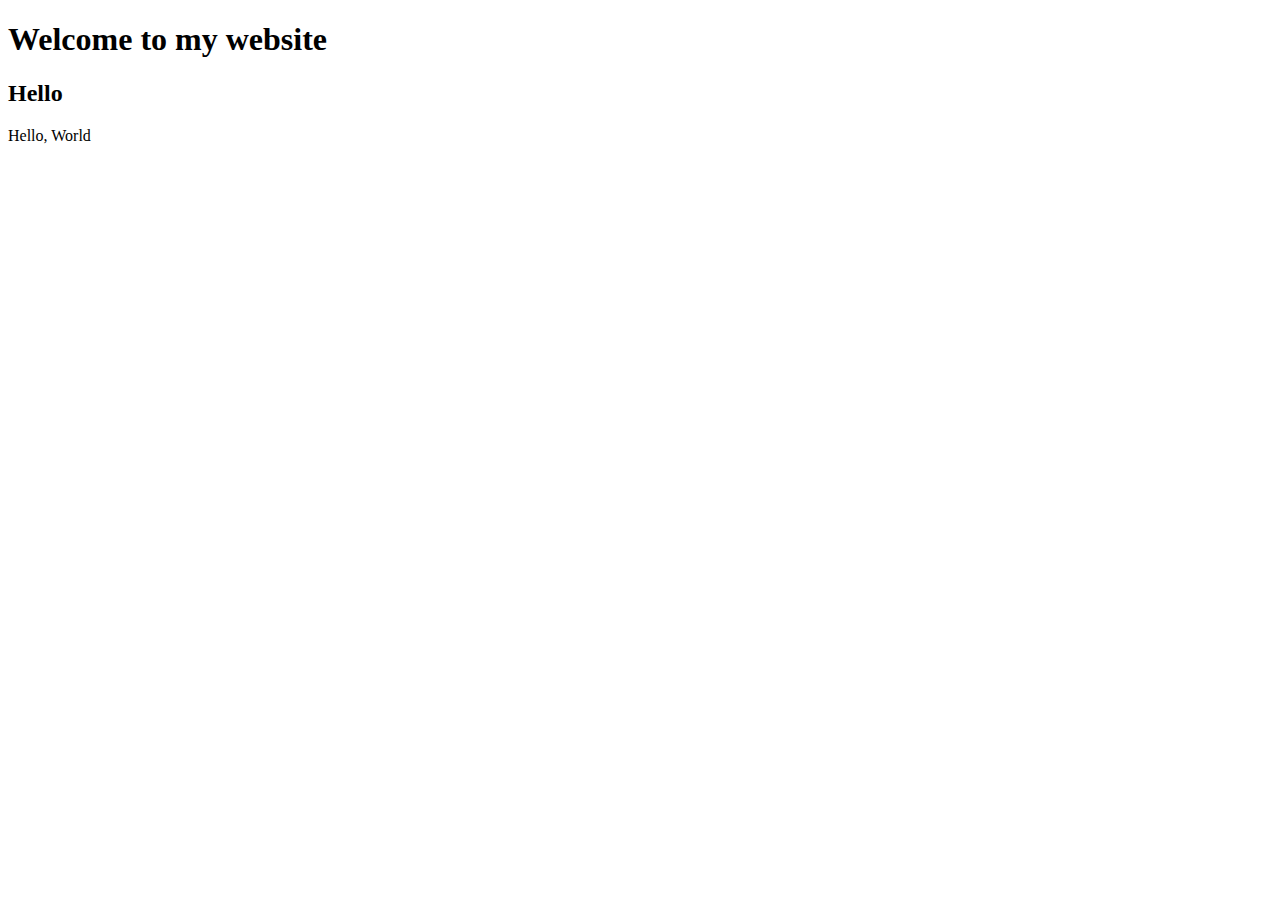
<file: first/hello/templates/hello/index.html>
<!DOCTYPE html>
<html lang="en">
    <head>
        <title>Hello!</title>
        <link href="https://cdn.jsdelivr.net/npm/bootstrap@5.3.2/dist/css/bootstrap.min.css" rel="stylesheet" integrity="sha384-T3c6CoIi6uLrA9TneNEoa7RxnatzjcDSCmG1MXxSR1GAsXEV/Dwwykc2MPK8M2HN" crossorigin="anonymous">
    </head>
    <body>
        <h1>Welcome to my website</h1>
        <h2>Hello</h2>
        Hello, World
    </body>
</html>
</file>
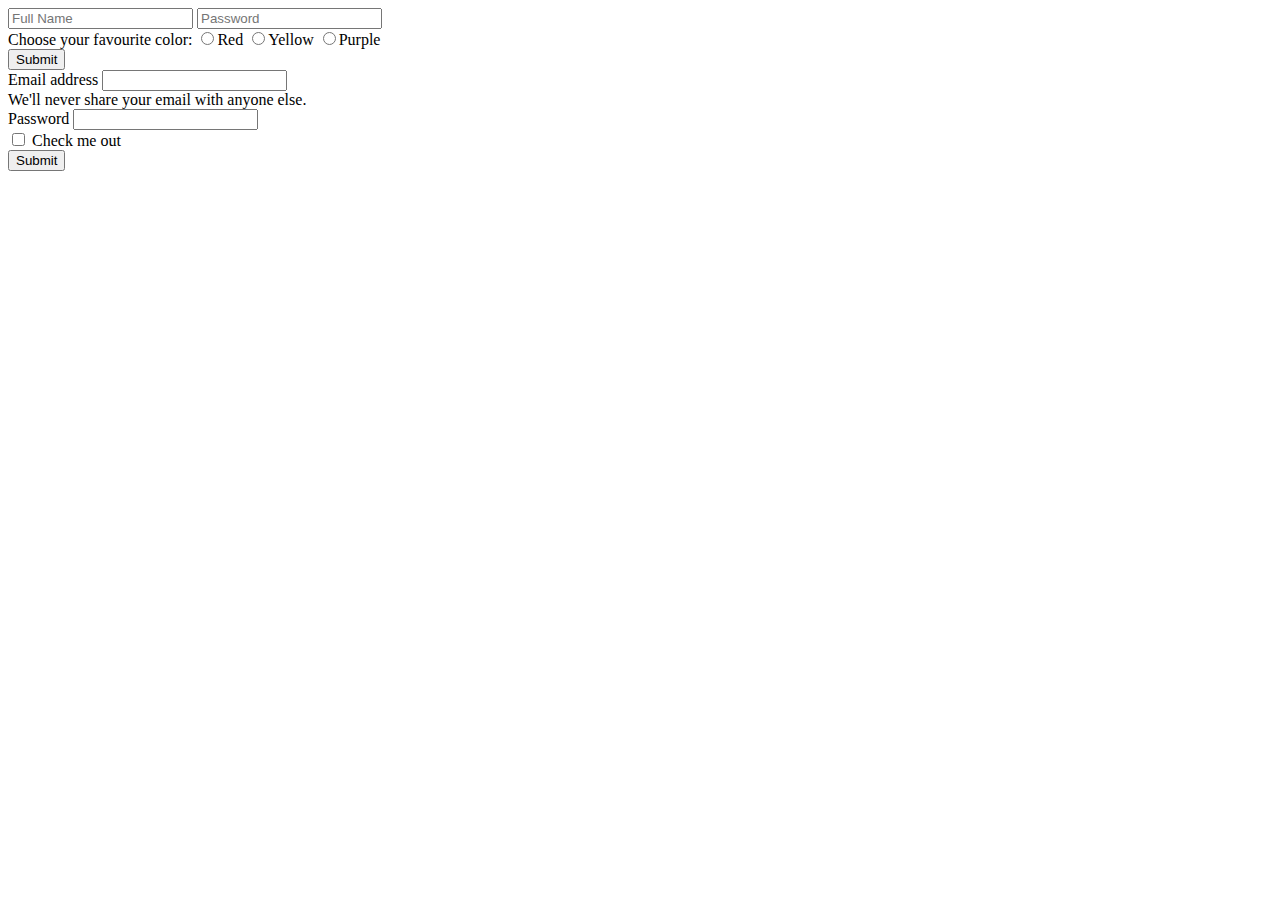
<file: form.html>
<!DOCTYPE html>
<html lang="en">
    <head>
        <title>Form!</title>
        <link href="https://cdn.jsdelivr.net/npm/bootstrap@5.3.2/dist/css/bootstrap.min.css" rel="stylesheet" integrity="sha384-T3c6CoIi6uLrA9TneNEoa7RxnatzjcDSCmG1MXxSR1GAsXEV/Dwwykc2MPK8M2HN" crossorigin="anonymous">
  </head>
    </head>
    <body>
        <form>
            <input type="text" placeholder="Full Name" name="full_name">
            <input type="password" placeholder="Password" name="password">

            <div>
                Choose your favourite color:
                <input name="color" type="radio" value="red">Red
                <input name="color" type="radio" value="purple">Yellow
                <input name="color" type="radio" value="purple">Purple
            </div>
            <input type="submit">
        </form>

        <form>
            <div class="mb-3">
              <label for="exampleInputEmail1" class="form-label">Email address</label>
              <input type="email" class="form-control" id="exampleInputEmail1" aria-describedby="emailHelp">
              <div id="emailHelp" class="form-text">We'll never share your email with anyone else.</div>
            </div>
            <div class="mb-3">
              <label for="exampleInputPassword1" class="form-label">Password</label>
              <input type="password" class="form-control" id="exampleInputPassword1">
            </div>
            <div class="mb-3 form-check">
              <input type="checkbox" class="form-check-input" id="exampleCheck1">
              <label class="form-check-label" for="exampleCheck1">Check me out</label>
            </div>
            <button type="submit" class="btn btn-primary">Submit</button>
          </form>
    </body>
</html>
</file>
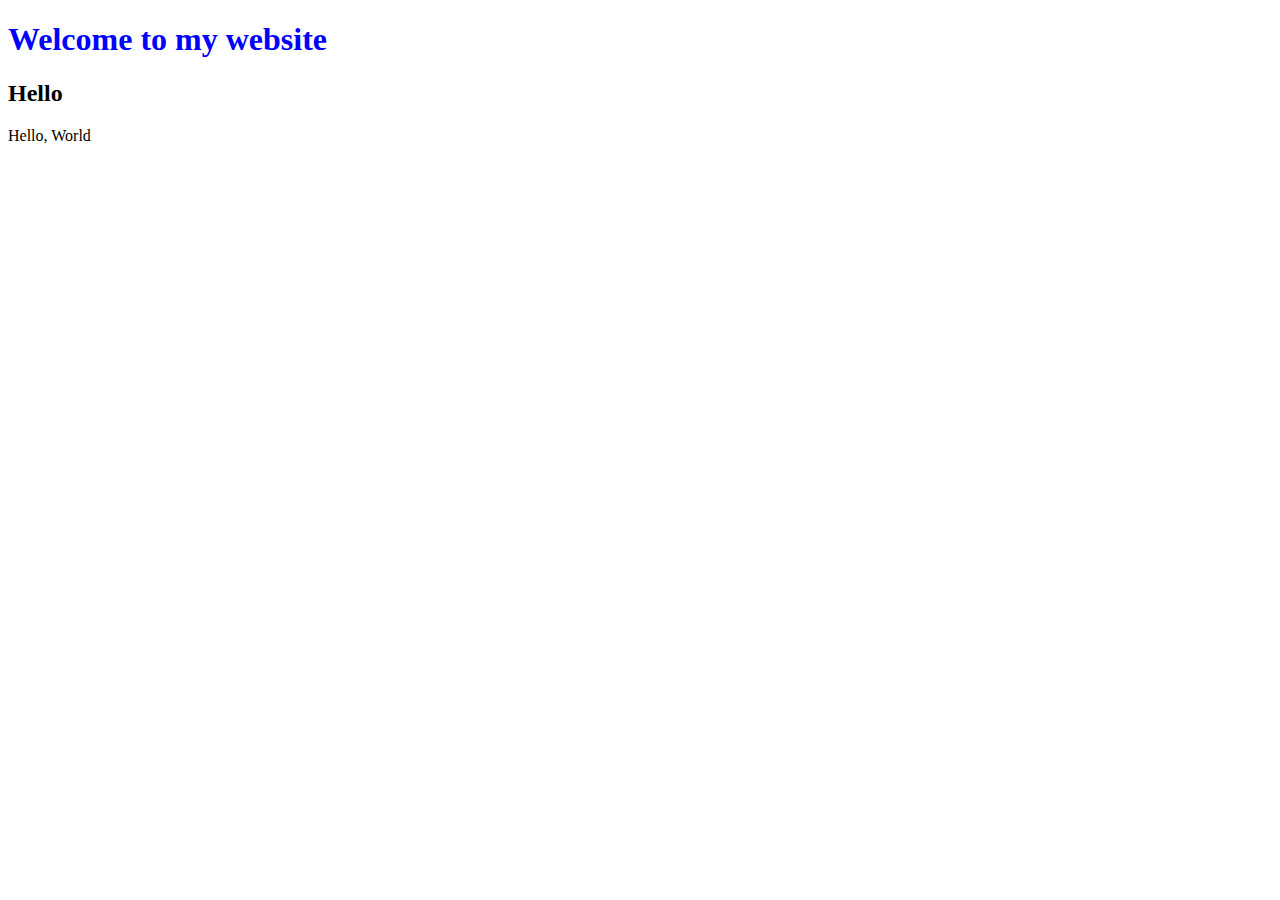
<file: hello.html>
<!DOCTYPE html>
<html lang="en">
    <head>
        <title>Hello!</title>
        <style>
            h1 {
                color:blue;
            }
        </style>
    </head>
    <body>
        <h1>Welcome to my website</h1>
        <h2>Hello</h2>
        Hello, World
    </body>
</html>
</file>
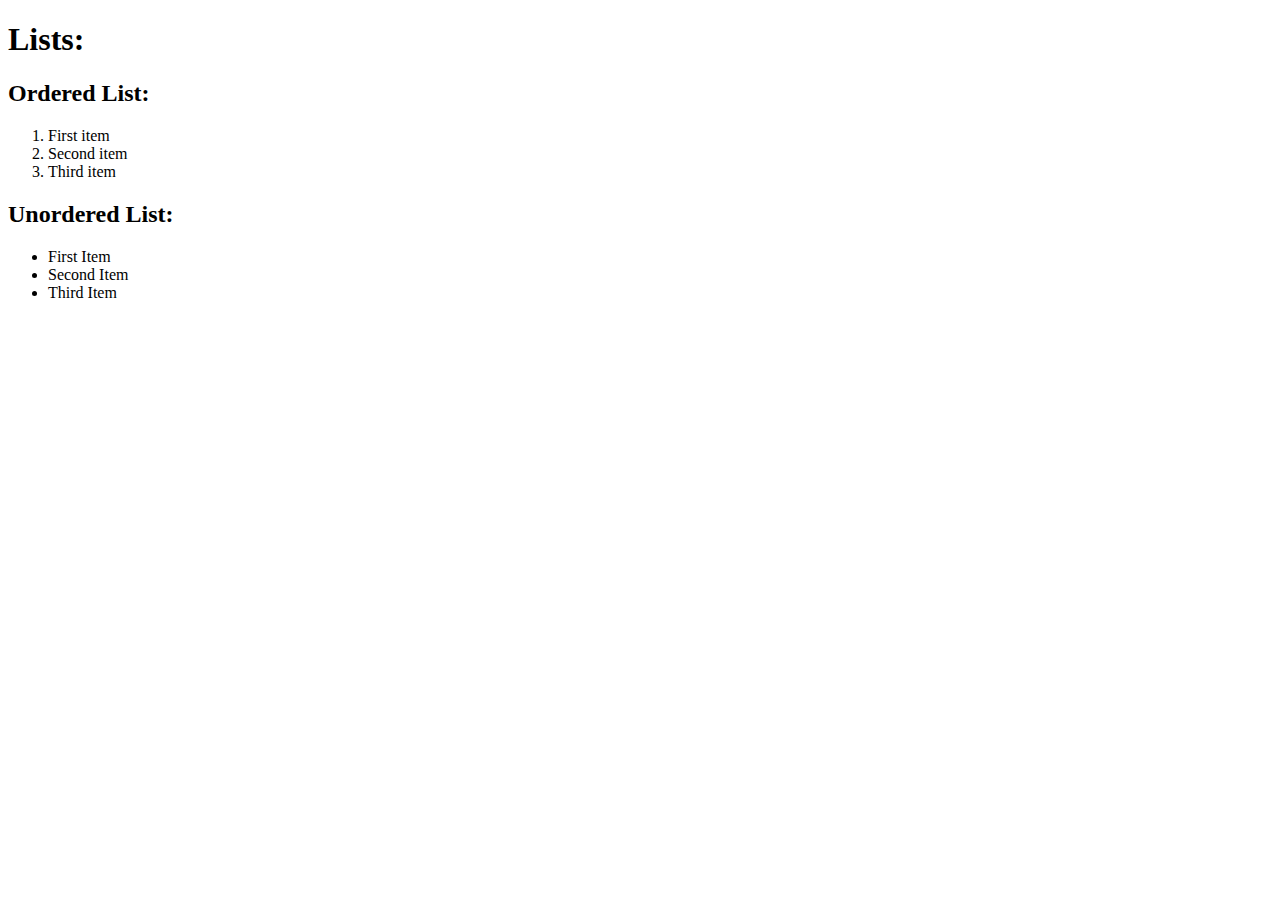
<file: lists.html>
<!DOCTYPE html>
<html lang="en">
    <head>
        <title>Lists!</title>
    </head>
    <body>
        <h1>Lists:</h1>
        <h2>Ordered List:</h2>
        <ol>
            <li>First item</li>
            <li>Second item</li>
            <li>Third item</li>
        </ol>
        <h2>Unordered List:</h2>
        <ul>
            <li>First Item</li>
            <li>Second Item</li>
            <li>Third Item</li>
        </ul>
    </body>
</html>
</file>
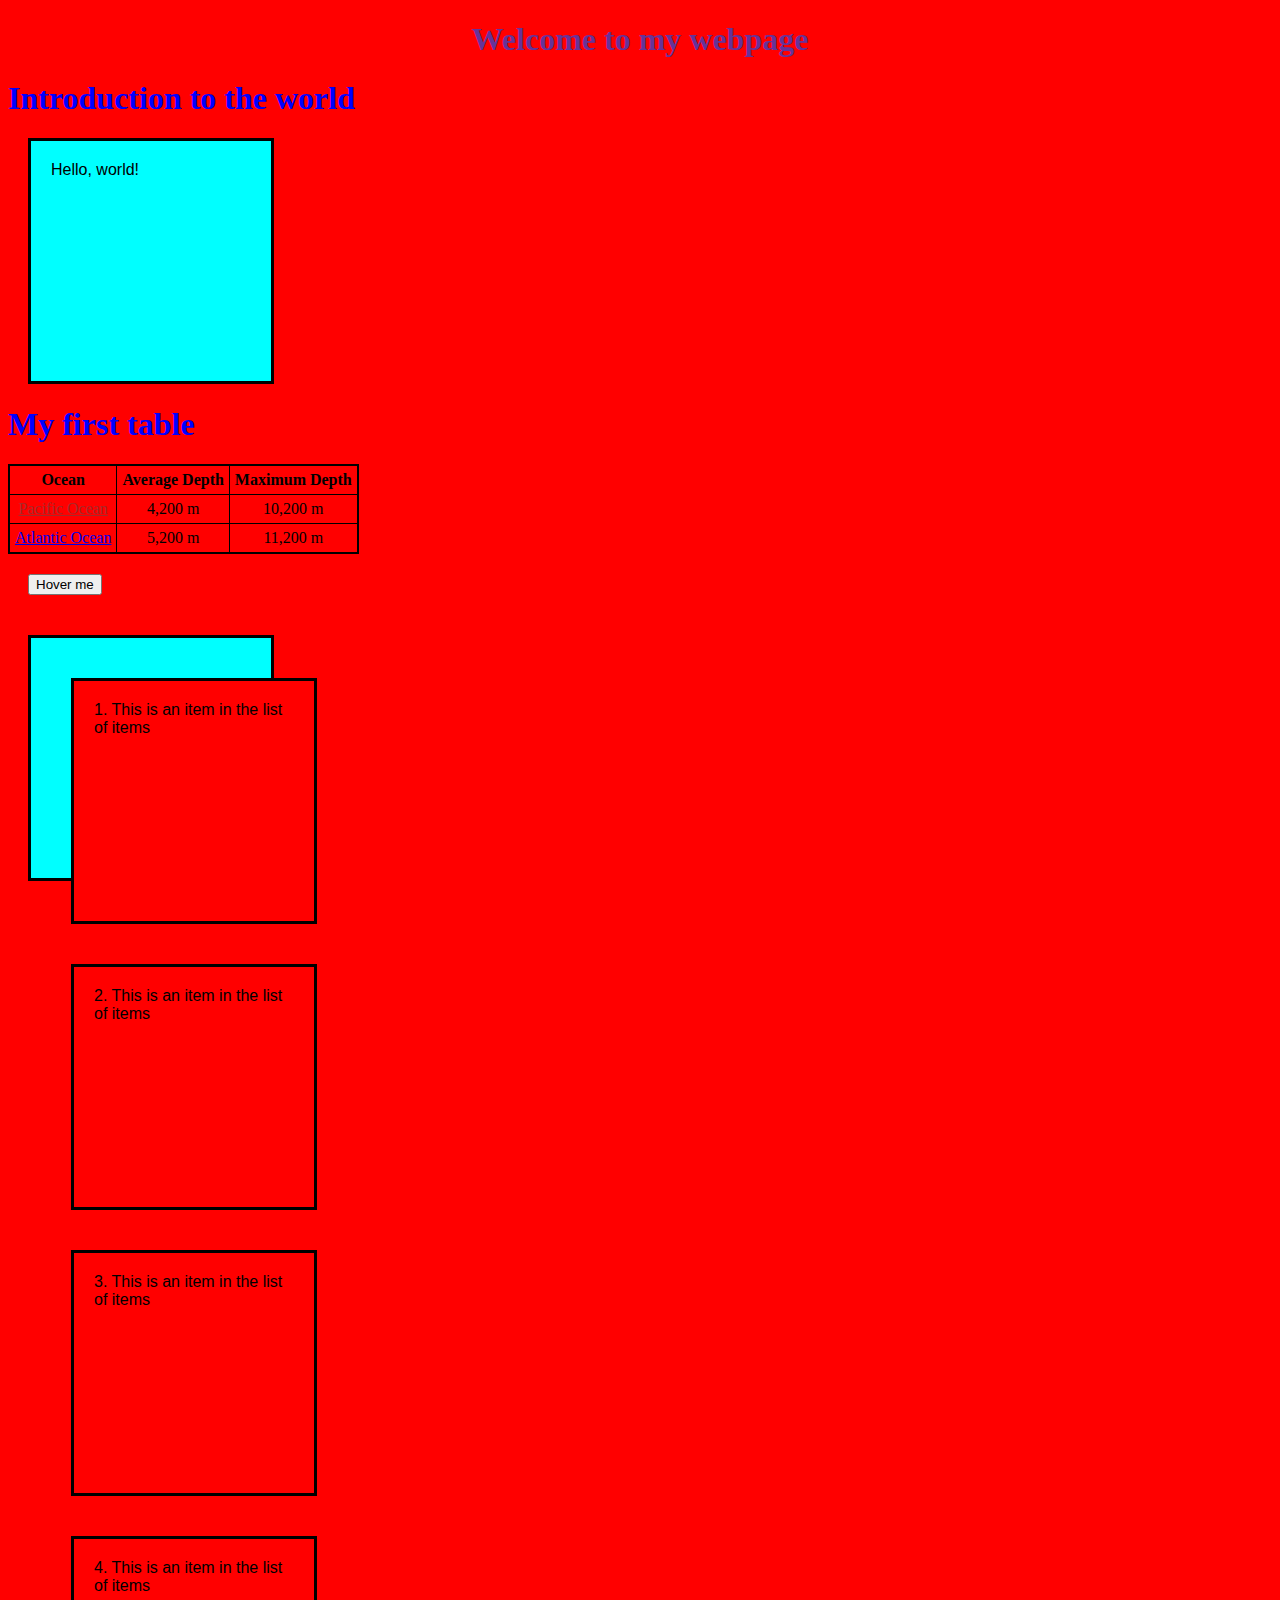
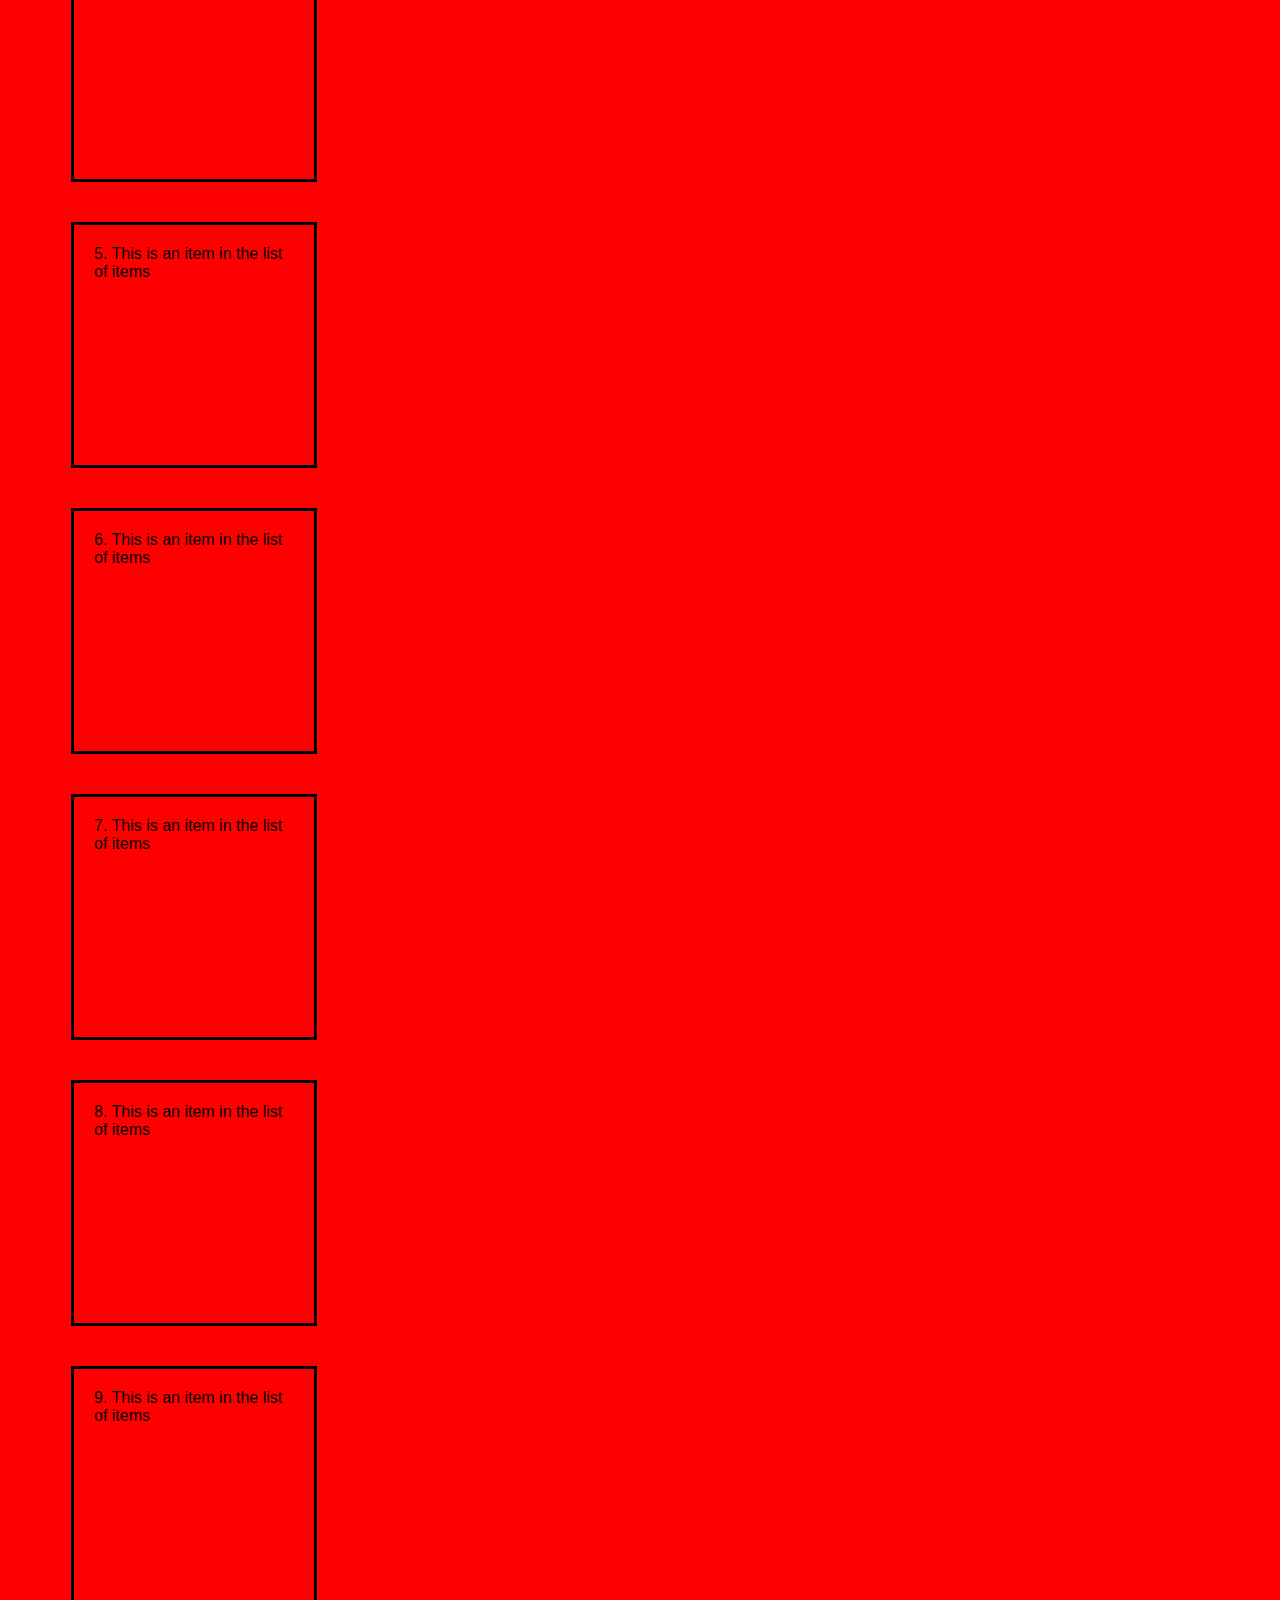
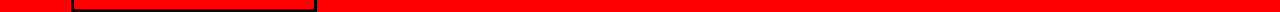
<file: style.html>
<!DOCTYPE html>
<html lang="en">
    <head>
        <title>Hello!</title>
        <link rel="stylesheet" href="styles.css" >
    </head>
    <body>

        <h1 id="foo">Welcome to my webpage</h1>

        <h1 class="bazz">Introduction to the world</h1>

        <div>
            Hello, world!
        </div>

        <h1 class="bazz">My first table</h1>
        
        <table>
            <tr>
                <th>Ocean</th>
                <th>Average Depth</th>
                <th>Maximum Depth</th>
            </tr>
            <tr>
                <td><a href="https://www.google.com/maps">Pacific Ocean</a></td>
                <td>4,200 m</td>
                <td>10,200 m</td>
            </tr>
            <tr>
                <td><a href="https://maps.yango.com/">Atlantic Ocean</a></td>
                <td>5,200 m</td>
                <td>11,200 m</td>
            </tr>
        </table>

        <button>Hover me</button>

        <div id="container">
            <div>1. This is an item in the list of items</div>
            <div>2. This is an item in the list of items</div>
            <div>3. This is an item in the list of items</div>
            <div>4. This is an item in the list of items</div>
            <div>5. This is an item in the list of items</div>
            <div>6. This is an item in the list of items</div>
            <div>7. This is an item in the list of items</div>
            <div>8. This is an item in the list of items</div>
            <div>9. This is an item in the list of items</div>
        </div>

    </body>
</html>
</file>
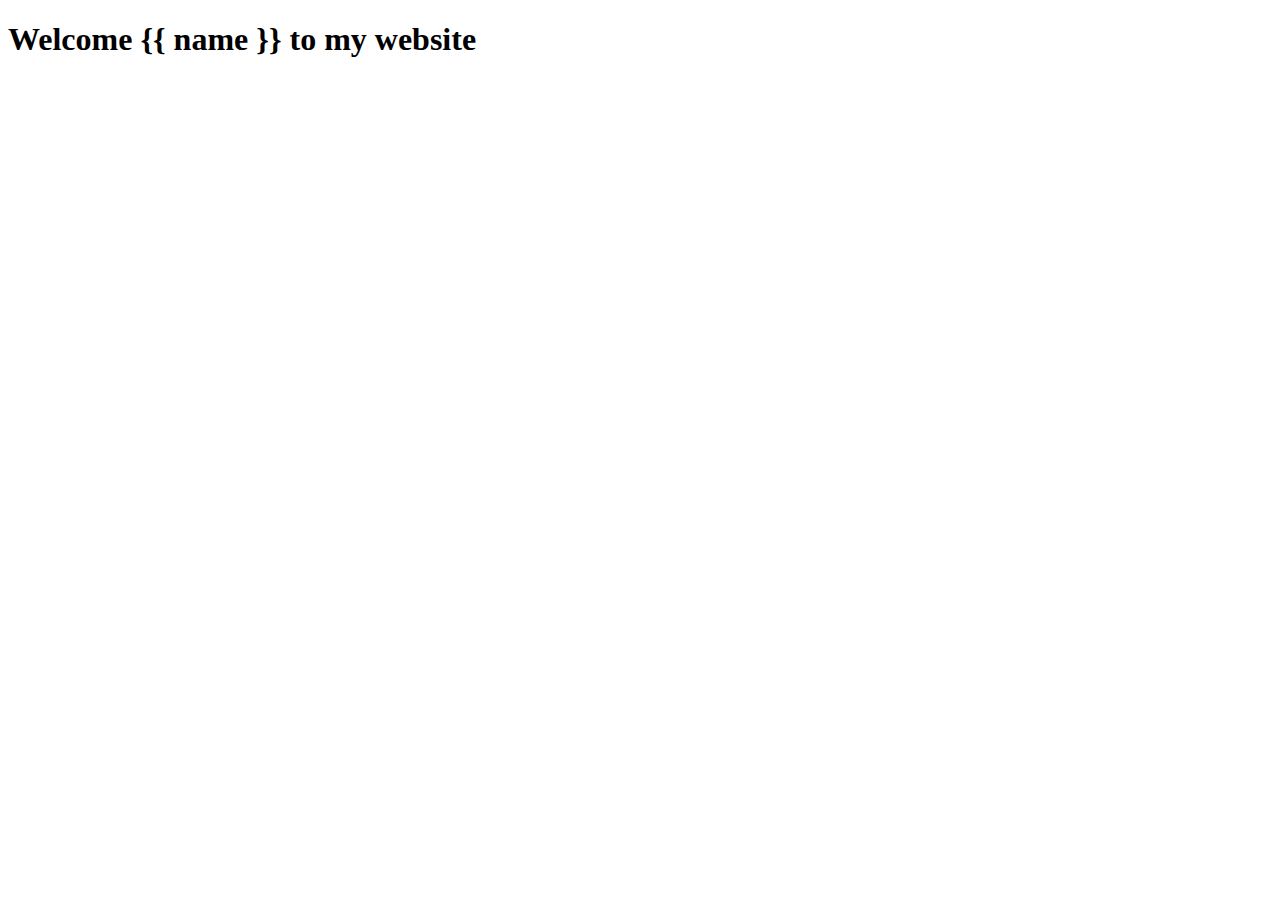
<file: first/hello/templates/hello/greet.html>
<!DOCTYPE html>
<html lang="en">
    <head>
        <title>Hello!</title>
        <link href="https://cdn.jsdelivr.net/npm/bootstrap@5.3.2/dist/css/bootstrap.min.css" rel="stylesheet" integrity="sha384-T3c6CoIi6uLrA9TneNEoa7RxnatzjcDSCmG1MXxSR1GAsXEV/Dwwykc2MPK8M2HN" crossorigin="anonymous">
    </head>
    <body>
        <h1>Welcome {{ name }} to my website</h1>
    </body>
</html>
</file>
<file: styles.css>
#foo {
    color: rebeccapurple; 
    text-align: center;
}

.bazz {
    color: blue;
}

div {
    border: 3px solid black;
    background-color: aqua;
    width: 200px;
    height: 200px;
    padding: 20px;
    margin: 20px;
    font-family: Arial, Helvetica, sans-serif;
}

table {
    border: 2px solid black;
    padding: 2px;
    text-align: center;
    border-collapse: collapse;
}

td,th {
    border: 1px solid black; 
    padding: 5px;
}

a[href="https://www.google.com/maps"] {
    color: brown;
}

button {
    margin: 20px;
}

button:hover {
    background-color: yellow;
}

@media (min-width: 600px) {
    body{
        background-color: red;
    }
}

@media (max-width: 599px) {
    body {
        background-color: blue;
    }
}

#container {
    display: grid;
}

#container > div {
    background-color: red;
    margin: 20px;
    padding: 20px;
    width: 200px;
}
</file>
